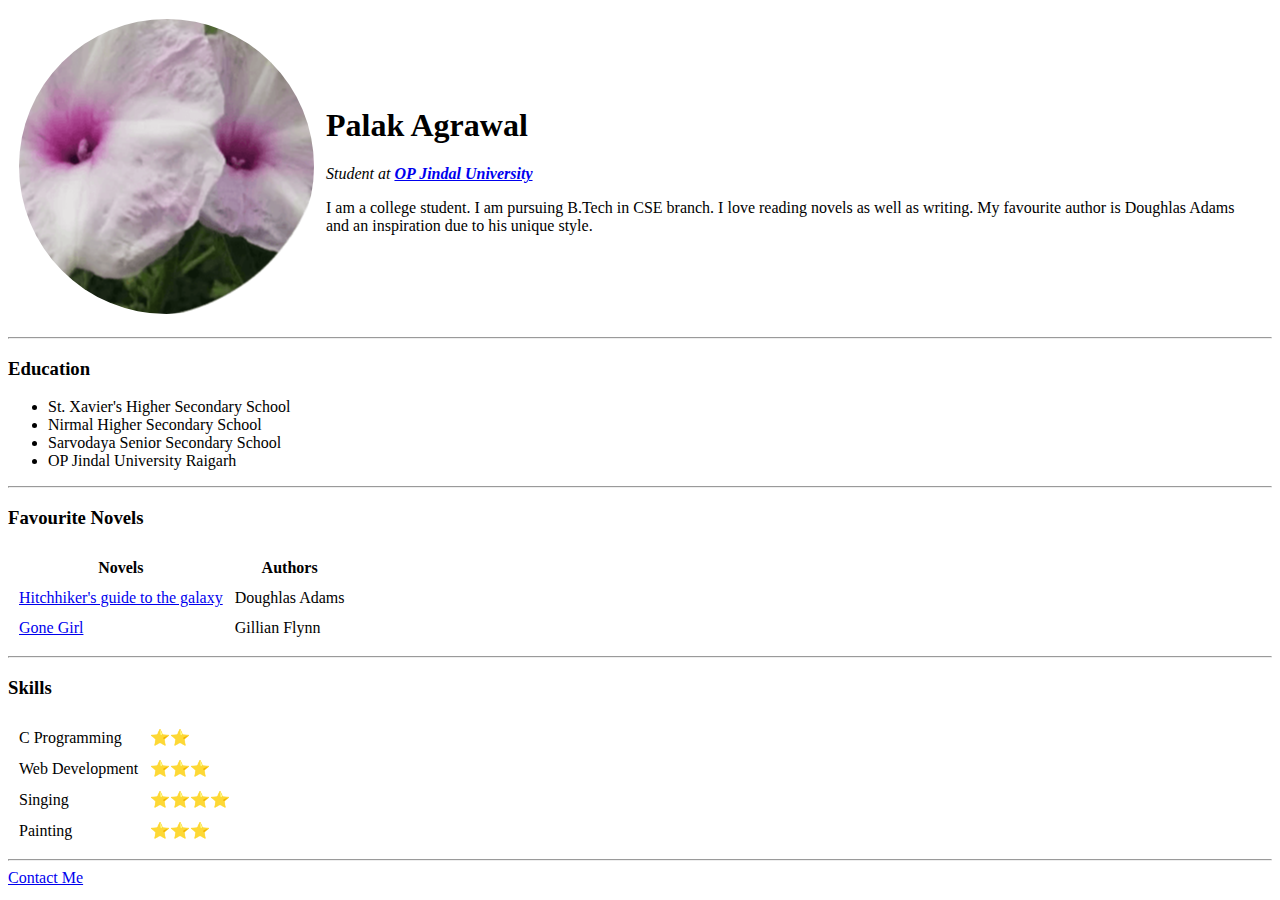
<file: index.html>
<!DOCTYPE html>
<html lang="en" dir="ltr">

<head>
  <meta charset="utf-8">
  <title>Palak's Personal Site</title>

  <link rel="stylesheet" href="https://github.com/PalakAgrawal020/cv_website/blob/main/styles.css">

</head>

<body>
  <table cellspacing="10">
    <tr>
      <td><img src="image/circle-cropped.png" alt="img-flower"></td>
      <td>
        <h1>Palak Agrawal</h1>
        <p><em>Student at <strong><a href="https://opjucloud.com/">OP Jindal University</a></strong></em></p>
        <p>I am a college student. I am pursuing B.Tech in CSE branch.
          I love reading novels as well as writing.
          My favourite author is Doughlas Adams and an inspiration due to his unique style.</p>
      </td>
    </tr>
  </table>
  <hr size="2">
  <h3>Education</h3>
  <ul>
    <li>St. Xavier's Higher Secondary School</li>
    <li>Nirmal Higher Secondary School</li>
    <li>Sarvodaya Senior Secondary School</li>
    <li>OP Jindal University Raigarh</li>
  </ul>
  <hr>
  <h3>Favourite Novels</h3>
  <table cellspacing="10">
    <thead>
      <tr>
        <th>Novels</th>
        <th>Authors</th>
      </tr>
    </thead>
    <tbody>
      <tr>
        <td><a href="https://en.wikipedia.org/wiki/The_Hitchhiker%27s_Guide_to_the_Galaxy">Hitchhiker's guide to the galaxy</a></td>
        <td>Doughlas Adams</td>
      </tr>
      <tr>
        <td><a href="https://en.wikipedia.org/wiki/Gone_Girl_(film)">Gone Girl</a></td>
        <td>Gillian Flynn</td>
      </tr>
    </tbody>
  </table>
  <hr>
  <h3>Skills</h3>
  <table cellspacing="10">
    <tr>
      <td>C Programming</td>
      <td>⭐⭐</td>
    </tr>
    <tr>
      <td>Web Development</td>
      <td>⭐⭐⭐</td>
    </tr>
    <tr>
      <td>Singing</td>
      <td>⭐⭐⭐⭐</td>
    </tr>
    <tr>
      <td>Painting</td>
      <td>⭐⭐⭐</td>
    </tr>
  </table>
  <hr>
  <a href="ContactMe.html">Contact Me</a>
</body>

</html>
</file>
